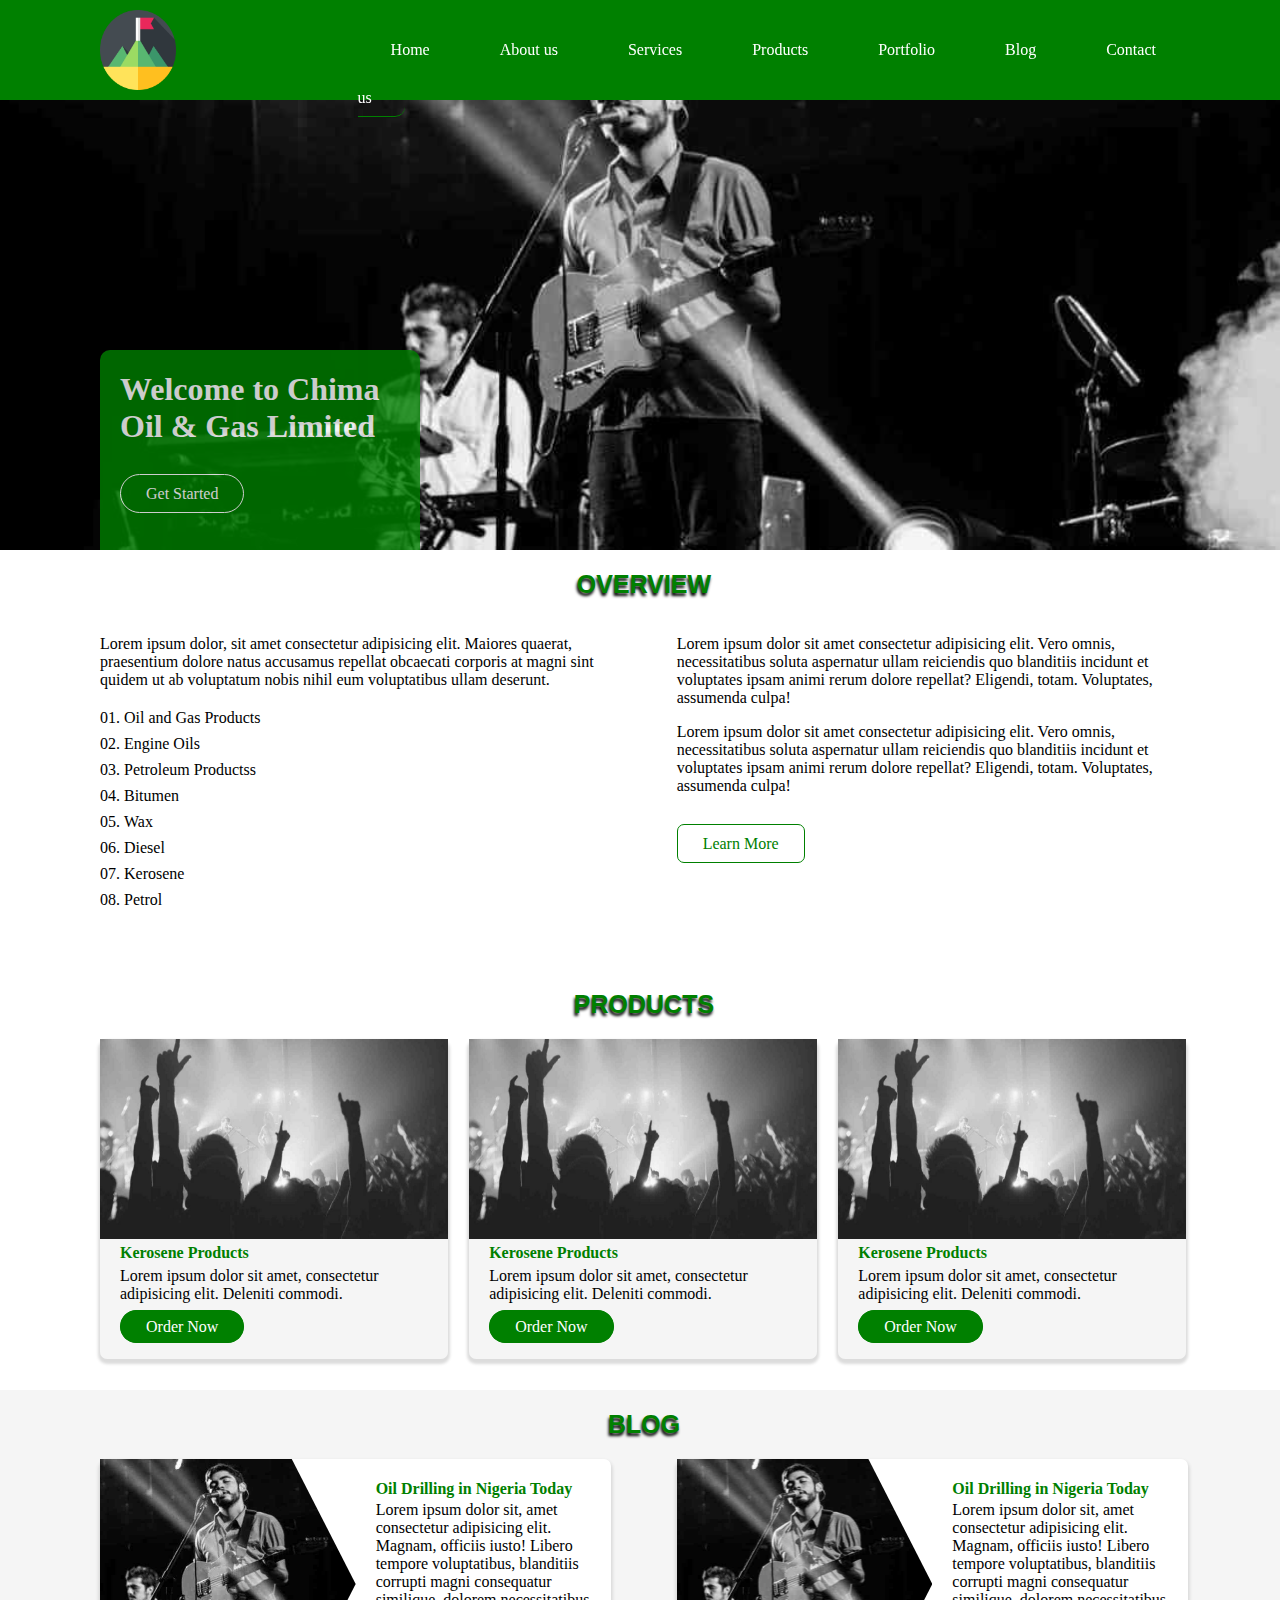
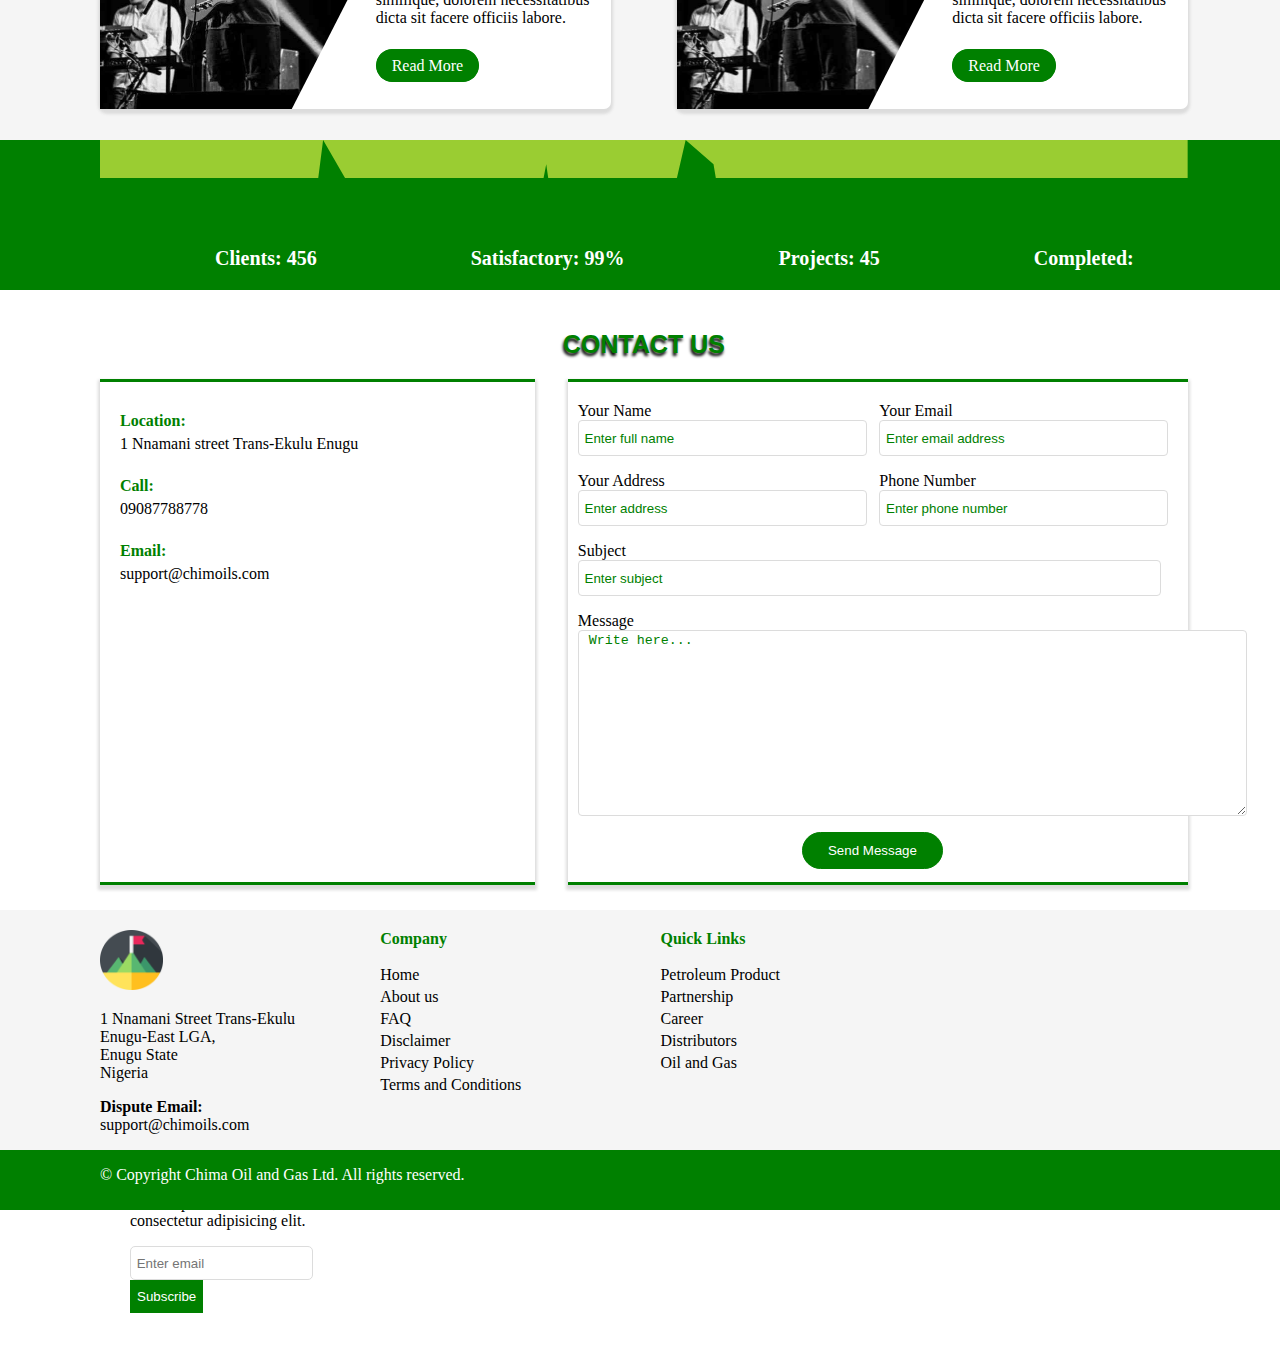
<file: index.html>
<!DOCTYPE html>
<html lang="en">
<head>
    <meta charset="UTF-8">
    <meta name="viewport" content="width=device-width, initial-scale=1.0">
    <meta name="description" content="Chima oil and gas limited is
     your best service provider in all oil and gas products in nigeria">
     <meta name="keywords" content="engine oil, diesel seller 
     near enugu, petroleum products in nigeria,
     chima oil and gas limited, top 5 oil and gas companies in nigeria">
     <link rel="canonical" href="https://www.chioils.com/index.html">
     <link rel="stylesheet" href="css/style.css" type="text/css">
    <title>Chima Oil & Gas - Home</title>
</head>
<body>
    <!--header begins-->
    <header id="header">
       <nav class="nav">
          <div class="logo">
            <a href="index.html">
                <img src="image/mountain.png" alt="logo">
            </a>
          </div>
          <div class="navbar">
            <ul>
                <li><a href="index.html">Home</a></li>
                <li><a href="about-us.html">About us</a></li>
                <li><a href="services.html">Services</a></li>
                <li><a href="products.html">Products</a></li>
                <li><a href="portfolio.html">Portfolio</a></li>
                <li><a href="blog.html">Blog</a></li>
                <li><a href="contact-us.html">Contact us</a></li>
            </ul>
          </div>
       </nav>
    </header><!--header ends-->
    <!--hero begins-->
    <div class="hero">
        <div class="my_hero">
          <h1>Welcome to Chima Oil & Gas Limited</h1>
          <a href="#">Get Started</a>
        </div>
    </div><!--hero image ends-->
    <!--main begins-->
    <main id="main">
      <!--overview begins-->
      <section id="overview">
        <div class="overview">
          <span>OVERVIEW</span>
          <div class="over_cont">
            <p>
              Lorem ipsum dolor, sit amet consectetur adipisicing elit. 
              Maiores quaerat, praesentium dolore natus accusamus 
              repellat obcaecati corporis at magni sint quidem ut ab
               voluptatum nobis nihil eum voluptatibus ullam deserunt.
            </p>
            <ul>
              <li>Oil and Gas Products</li>
              <li>Engine Oils</li>
              <li>Petroleum Productss</li>
              <li>Bitumen</li>
              <li>Wax</li>
              <li>Diesel</li>
              <li>Kerosene</li>
              <li>Petrol</li>
            </ul>
          </div>
          <div class="over_cont ada">
            <p>
              Lorem ipsum dolor sit amet consectetur adipisicing elit.
              Vero omnis, necessitatibus soluta aspernatur ullam
              reiciendis quo blanditiis incidunt et voluptates
              ipsam animi rerum dolore repellat? Eligendi, totam.
              Voluptates, assumenda culpa!
            </p>
            <p id="rat">
              Lorem ipsum dolor sit amet consectetur adipisicing elit.
              Vero omnis, necessitatibus soluta aspernatur ullam
              reiciendis quo blanditiis incidunt et voluptates
              ipsam animi rerum dolore repellat? Eligendi, totam.
              Voluptates, assumenda culpa!
            </p>
            <a href="#">Learn More</a>
          </div>
        </div>
      </section><!--section overview ends-->
      <!--section products begins-->
      <section id="products">
        <div class="products">
          <span>PRODUCTS</span>
          <div class="my_products prod">
            <div class="pro_image">
              <img src="image/ny.jpg" alt="products">
            </div>
            <div class="pro_content">
              <h4>Kerosene Products</h4>
              <p>
                Lorem ipsum dolor sit amet, consectetur adipisicing elit.
                Deleniti commodi.
              </p>
              <a href="#">Order Now</a>
            </div>
          </div>
          <div class="my_products">
            <div class="pro_image">
              <img src="image/ny.jpg" alt="products">
            </div>
            <div class="pro_content">
              <h4>Kerosene Products</h4>
              <p>
                Lorem ipsum dolor sit amet, consectetur adipisicing elit.
                Deleniti commodi.
              </p>
              <a href="#">Order Now</a>
            </div>
          </div>
          <div class="my_products">
            <div class="pro_image">
              <img src="image/ny.jpg" alt="products">
            </div>
            <div class="pro_content">
              <h4>Kerosene Products</h4>
              <p>
                Lorem ipsum dolor sit amet, consectetur adipisicing elit.
                Deleniti commodi.
              </p>
              <a href="#">Order Now</a>
            </div>
          </div>
        </div>
      </section><!--section product ends-->
      <!--section blog begins-->
      <section id="blog">
        <div class="blog">
          <span>BLOG</span>
           <div class="blogger">
            <div class="blog_image"></div>
            <div class="blog_content">
              <h4>Oil Drilling in Nigeria Today</h4>
              <p>
                Lorem ipsum dolor sit, amet consectetur 
                adipisicing elit. Magnam, officiis iusto!
                 Libero tempore voluptatibus, blanditiis 
                 corrupti magni consequatur similique, dolorem 
                 necessitatibus dicta sit facere officiis 
                 labore.
              </p>
              <a href="#">Read More</a>
            </div>
           </div>
           <div class="blogger my_blog">
            <div class="blog_image"></div>
            <div class="blog_content">
              <h4>Oil Drilling in Nigeria Today</h4>
              <p>
                Lorem ipsum dolor sit, amet consectetur 
                adipisicing elit. Magnam, officiis iusto!
                 Libero tempore voluptatibus, blanditiis 
                 corrupti magni consequatur similique, dolorem 
                 necessitatibus dicta sit facere officiis 
                 labore.
              </p>
              <a href="#">Read More</a>
            </div>
           </div>
        </div>
      </section><!--section blog ends-->
      <!--section counter begins-->
      <section id="counter">
         <div class="counter">
          <svg xmlns="http://www.w3.org/2000/svg" viewBox="0 0 1440 50"><path fill="yellowgreen" fill-opacity="1" d="M0,160L36.9,192L73.8,288L110.8,256L147.7,192L184.6,64L221.5,288L258.5,288L295.4,0L332.3,64L369.2,288L406.2,160L443.1,64L480,256L516.9,64L553.8,224L590.8,32L627.7,288L664.6,256L701.5,224L738.5,160L775.4,0L812.3,32L849.2,256L886.2,224L923.1,64L960,192L996.9,256L1033.8,192L1070.8,224L1107.7,96L1144.6,256L1181.5,192L1218.5,320L1255.4,288L1292.3,96L1329.2,288L1366.2,288L1403.1,128L1440,128L1440,0L1403.1,0L1366.2,0L1329.2,0L1292.3,0L1255.4,0L1218.5,0L1181.5,0L1144.6,0L1107.7,0L1070.8,0L1033.8,0L996.9,0L960,0L923.1,0L886.2,0L849.2,0L812.3,0L775.4,0L738.5,0L701.5,0L664.6,0L627.7,0L590.8,0L553.8,0L516.9,0L480,0L443.1,0L406.2,0L369.2,0L332.3,0L295.4,0L258.5,0L221.5,0L184.6,0L147.7,0L110.8,0L73.8,0L36.9,0L0,0Z"></path></svg>          <ul>
              <li>Clients: 456</li>
              <li>Satisfactory:  99%</li>
              <li>Projects:  45</li>
              <li>Completed:  35</li>
            </ul>
         </div>
      </section><!--section counter ends-->
      <!--section contact us begins-->
      <section id="contact">
        <div class="contact">
          <span>CONTACT US</span>
          <div class="maps">
            <div class="my_map">
              <h4>Location:</h4>
              <p>
                1 Nnamani street Trans-Ekulu Enugu
              </p>
            </div>
            <div class="my_map pot">
              <h4>Call:</h4>
              <p>
                09087788778
              </p>
            </div>
            <div class="my_map pot">
              <h4>Email:</h4>
              <p>
                support@chimoils.com
              </p>
            </div>
            <div class="my_map pot jack">
              <iframe src="https://www.google.com/maps/embed?pb=!1m18!1m12!1m3!1d3964.269360458786!2d7.498555674347314!3d6.487534893504447!2m3!1f0!2f0!3f0!3m2!1i1024!2i768!4f13.1!3m3!1m2!1s0x1044a30cf99b8281%3A0x6b6a0acb9dd3abe9!2s1%20Nnamani%20St%2C%20Trans-Ekulu%2C%20Enugu%20400103%2C%20Enugu!5e0!3m2!1sen!2sng!4v1732023569091!5m2!1sen!2sng" width="100%" height="250" style="border:0;" allowfullscreen="" loading="lazy" referrerpolicy="no-referrer-when-downgrade"></iframe>
            </div>
          </div>
          <div class="message">
            <form action="" autocomplete="on"  method="post" enctype="multipart/form-data">
               <div class="oils">
                <label for="name">Your Name</label>
                <input type="text" name="name" id="name"
                 placeholder=" Enter full name" required>
               </div>
               <div class="oils">
                <label for="email">Your Email</label>
                <input type="email" name="email" id="email"
                 placeholder=" Enter email address" required>
               </div>

               <div class="oils chima">
                <label for="address">Your Address</label>
                <input type="text" name="address" id="address"
                 placeholder=" Enter address" required>
               </div>
               <div class="oils chima">
                <label for="phone">Phone Number</label>
                <input type="number" min="0" name="phone" id="phone"
                 placeholder=" Enter phone number" required>
               </div>
               <div class="oils chima ora">
                  <label for="subject">Subject</label>
                  <input type="text" name="subject" id="subject"
                 placeholder=" Enter subject" required>
               </div>
               <div class="oils chima ora agu">
                <label for="message">Message</label>
                <textarea name="message" id="message"
                 cols="81"rows="12"
                  placeholder=" Write here..."></textarea>
             </div>
             <div class="oils chima ora loveth">
                <button type="submit" title="Send messgae" 
                name="submit">Send Message</button>
             </div>
            </form>
          </div>
        </div>
      </section><!--section contact us ends-->
    </main><!--main ends-->
    <!--footer begins-->
    <footer id="footer">
       <div class="main_footer">
        <div class="my_footer">
          <div class="foot man">
            <img src="image/mountain.png" alt="logo">
            <p>
              1 Nnamani Street Trans-Ekulu <br>
              Enugu-East LGA, <br>
              Enugu State <br>
              Nigeria 
            </p>
            <p>
              <b>Dispute Email:</b><br> support@chimoils.com
            </p>
          </div>
          <div class="foot">
            <h6>Company</h6>
            <ul>
              <li><a href="index.html">Home</a></li>
              <li><a href="#">About us</a></li>
              <li><a href="#">FAQ</a></li>
              <li><a href="#">Disclaimer</a></li>
              <li><a href="#">Privacy Policy</a></li>
              <li><a href="#">Terms and Conditions</a></li>
            </ul>
          </div>
          <div class="foot">
            <h6>Quick Links</h6>
            <ul>
              <li><a href="#">Petroleum Product</a></li>
              <li><a href="#">Partnership</a></li>
              <li><a href="#">Career</a></li>
              <li><a href="#">Distributors</a></li>
              <li><a href="#">Oil and Gas</a></li>
            </ul>
          </div>
          <div class="foot">
            <h6>News Letter</h6>
            <p>
              Lorem ipsum dolor sit, amet consectetur adipisicing elit.
            </p>
            <form action="" method="post"
             enctype="multipart/form-data" autocomplete="on">
               <input type="email" name="email"
                required placeholder=" Enter email">
                <button type="submit" name="submit" 
                title="Subscribe">Subscribe</button>
            </form>
          </div>
        </div>
       </div>
       <div class="minor_footer">
        <p>
          &copy; Copyright Chima Oil and Gas Ltd. All rights reserved.
        </p>
       </div>
    </footer><!--footer ends-->
</body>
</html>
</file>
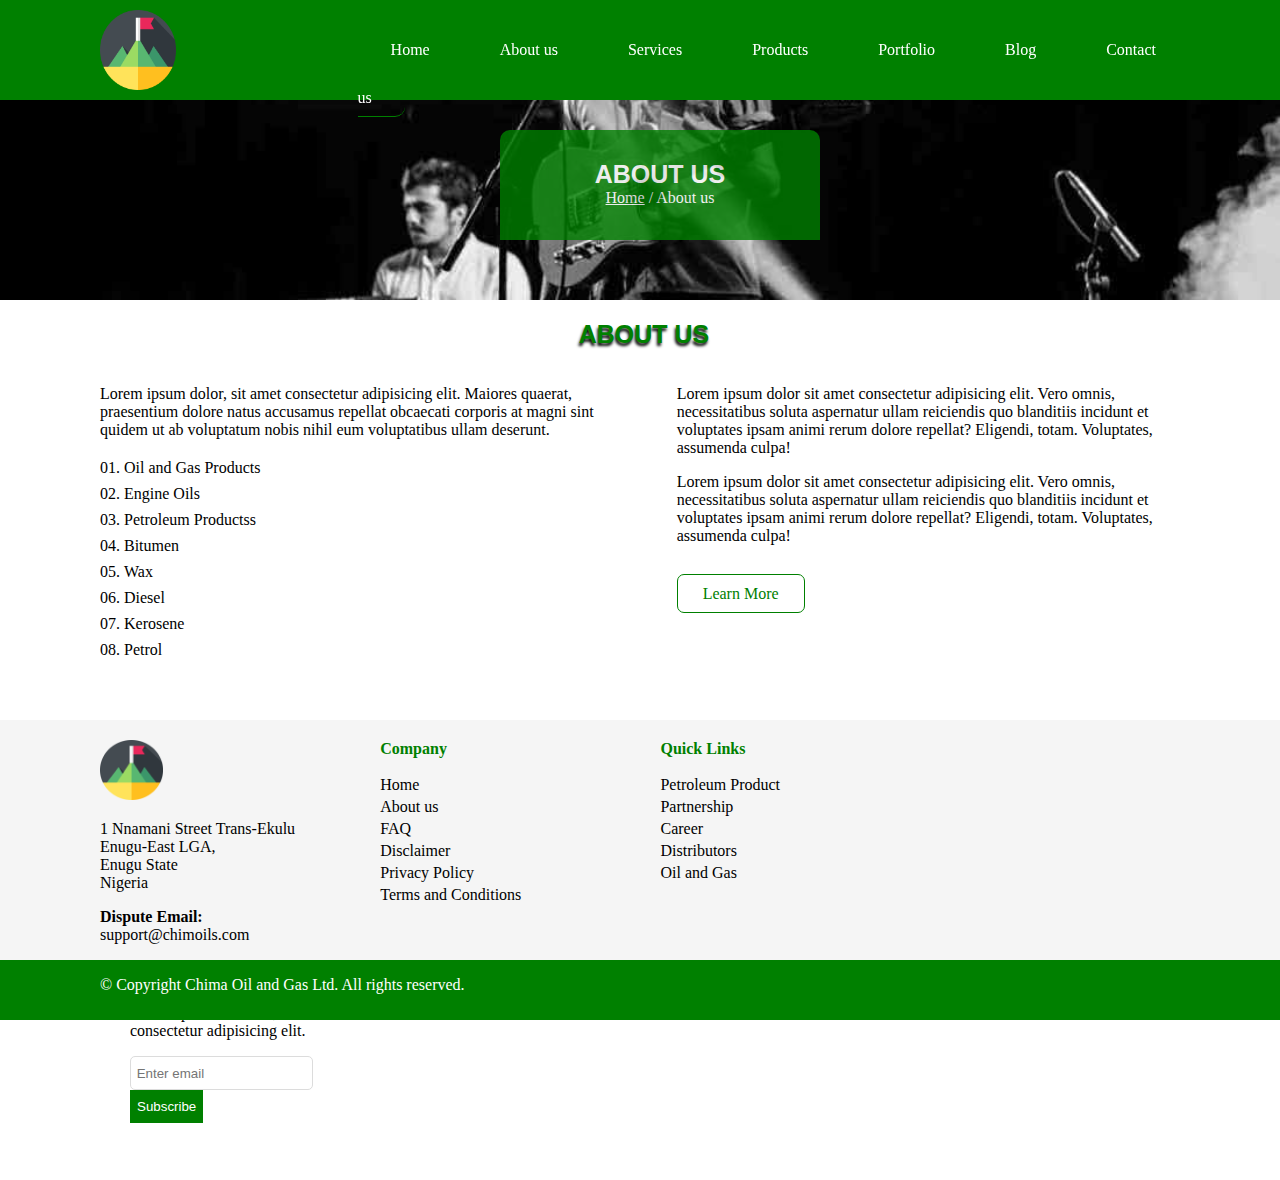
<file: about-us.html>
<!DOCTYPE html>
<html lang="en">
<head>
    <meta charset="UTF-8">
    <meta name="viewport" content="width=device-width, initial-scale=1.0">
    <meta name="description" content="Chima oil and gas limited is
     your best service provider in all oil and gas products in nigeria">
     <meta name="keywords" content="engine oil, diesel seller 
     near enugu, petroleum products in nigeria,
     chima oil and gas limited, top 5 oil and gas companies in nigeria">
     <link rel="canonical" href="https://www.chioils.com/about-us.html">
     <link rel="stylesheet" href="css/style.css" type="text/css">
    <title>Chima Oil & Gas - About us</title>
</head>
<body>
    <!--header begins-->
    <header id="header">
       <nav class="nav">
          <div class="logo">
            <a href="index.html">
                <img src="image/mountain.png" alt="logo">
            </a>
          </div>
          <div class="navbar">
            <ul>
                <li><a href="index.html">Home</a></li>
                <li><a href="about-us.html">About us</a></li>
                <li><a href="services.html">Services</a></li>
                <li><a href="products.html">Products</a></li>
                <li><a href="portfolio.html">Portfolio</a></li>
                <li><a href="blog.html">Blog</a></li>
                <li><a href="contact-us.html">Contact us</a></li>
            </ul>
          </div>
       </nav>
    </header><!--header ends-->
    <!--Bread crumb-->
    <div class="hero1">
        <div class="my_hero1">
            <span>ABOUT US</span>
          <ul>
            <li><a href="index.html">Home</a></li>
            <li>/ About us</li>
          </ul>
        </div>
    </div><!--bread crumb ends-->
    <!--main begins-->
    <main id="main">
      <!--overview begins-->
      <section id="overview">
        <div class="overview">
          <span>ABOUT US</span>
          <div class="over_cont">
            <p>
              Lorem ipsum dolor, sit amet consectetur adipisicing elit. 
              Maiores quaerat, praesentium dolore natus accusamus 
              repellat obcaecati corporis at magni sint quidem ut ab
               voluptatum nobis nihil eum voluptatibus ullam deserunt.
            </p>
            <ul>
              <li>Oil and Gas Products</li>
              <li>Engine Oils</li>
              <li>Petroleum Productss</li>
              <li>Bitumen</li>
              <li>Wax</li>
              <li>Diesel</li>
              <li>Kerosene</li>
              <li>Petrol</li>
            </ul>
          </div>
          <div class="over_cont ada">
            <p>
              Lorem ipsum dolor sit amet consectetur adipisicing elit.
              Vero omnis, necessitatibus soluta aspernatur ullam
              reiciendis quo blanditiis incidunt et voluptates
              ipsam animi rerum dolore repellat? Eligendi, totam.
              Voluptates, assumenda culpa!
            </p>
            <p id="rat">
              Lorem ipsum dolor sit amet consectetur adipisicing elit.
              Vero omnis, necessitatibus soluta aspernatur ullam
              reiciendis quo blanditiis incidunt et voluptates
              ipsam animi rerum dolore repellat? Eligendi, totam.
              Voluptates, assumenda culpa!
            </p>
            <a href="#">Learn More</a>
          </div>
        </div>
      </section><!--section overview ends-->
      <!--section products begins-->
      <!--<section id="products">
        <div class="products">
          <span>PRODUCTS</span>
          <div class="my_products prod">
            <div class="pro_image">
              <img src="image/ny.jpg" alt="products">
            </div>
            <div class="pro_content">
              <h4>Kerosene Products</h4>
              <p>
                Lorem ipsum dolor sit amet, consectetur adipisicing elit.
                Deleniti commodi.
              </p>
              <a href="#">Order Now</a>
            </div>
          </div>
          <div class="my_products">
            <div class="pro_image">
              <img src="image/ny.jpg" alt="products">
            </div>
            <div class="pro_content">
              <h4>Kerosene Products</h4>
              <p>
                Lorem ipsum dolor sit amet, consectetur adipisicing elit.
                Deleniti commodi.
              </p>
              <a href="#">Order Now</a>
            </div>
          </div>
          <div class="my_products">
            <div class="pro_image">
              <img src="image/ny.jpg" alt="products">
            </div>
            <div class="pro_content">
              <h4>Kerosene Products</h4>
              <p>
                Lorem ipsum dolor sit amet, consectetur adipisicing elit.
                Deleniti commodi.
              </p>
              <a href="#">Order Now</a>
            </div>
          </div>
        </div>
      </section>--><!--section product ends-->
      <!--section blog begins-->
      <!--<section id="blog">
        <div class="blog">
          <span>BLOG</span>
           <div class="blogger">
            <div class="blog_image"></div>
            <div class="blog_content">
              <h4>Oil Drilling in Nigeria Today</h4>
              <p>
                Lorem ipsum dolor sit, amet consectetur 
                adipisicing elit. Magnam, officiis iusto!
                 Libero tempore voluptatibus, blanditiis 
                 corrupti magni consequatur similique, dolorem 
                 necessitatibus dicta sit facere officiis 
                 labore.
              </p>
              <a href="#">Read More</a>
            </div>
           </div>
           <div class="blogger my_blog">
            <div class="blog_image"></div>
            <div class="blog_content">
              <h4>Oil Drilling in Nigeria Today</h4>
              <p>
                Lorem ipsum dolor sit, amet consectetur 
                adipisicing elit. Magnam, officiis iusto!
                 Libero tempore voluptatibus, blanditiis 
                 corrupti magni consequatur similique, dolorem 
                 necessitatibus dicta sit facere officiis 
                 labore.
              </p>
              <a href="#">Read More</a>
            </div>
           </div>
        </div>
      </section>--><!--section blog ends-->
      <!--section counter begins-->
      <!--<section id="counter">
         <div class="counter">
          <svg xmlns="http://www.w3.org/2000/svg" viewBox="0 0 1440 50"><path fill="yellowgreen" fill-opacity="1" d="M0,160L36.9,192L73.8,288L110.8,256L147.7,192L184.6,64L221.5,288L258.5,288L295.4,0L332.3,64L369.2,288L406.2,160L443.1,64L480,256L516.9,64L553.8,224L590.8,32L627.7,288L664.6,256L701.5,224L738.5,160L775.4,0L812.3,32L849.2,256L886.2,224L923.1,64L960,192L996.9,256L1033.8,192L1070.8,224L1107.7,96L1144.6,256L1181.5,192L1218.5,320L1255.4,288L1292.3,96L1329.2,288L1366.2,288L1403.1,128L1440,128L1440,0L1403.1,0L1366.2,0L1329.2,0L1292.3,0L1255.4,0L1218.5,0L1181.5,0L1144.6,0L1107.7,0L1070.8,0L1033.8,0L996.9,0L960,0L923.1,0L886.2,0L849.2,0L812.3,0L775.4,0L738.5,0L701.5,0L664.6,0L627.7,0L590.8,0L553.8,0L516.9,0L480,0L443.1,0L406.2,0L369.2,0L332.3,0L295.4,0L258.5,0L221.5,0L184.6,0L147.7,0L110.8,0L73.8,0L36.9,0L0,0Z"></path></svg>          <ul>
              <li>Clients: 456</li>
              <li>Satisfactory:  99%</li>
              <li>Projects:  45</li>
              <li>Completed:  35</li>
            </ul>
         </div>
      </section>--><!--section counter ends-->
      <!--section contact us begins-->
      <!--<section id="contact">
        <div class="contact">
          <span>CONTACT US</span>
          <div class="maps">
            <div class="my_map">
              <h4>Location:</h4>
              <p>
                1 Nnamani street Trans-Ekulu Enugu
              </p>
            </div>
            <div class="my_map pot">
              <h4>Call:</h4>
              <p>
                09087788778
              </p>
            </div>
            <div class="my_map pot">
              <h4>Email:</h4>
              <p>
                support@chimoils.com
              </p>
            </div>
            <div class="my_map pot jack">
              <iframe src="https://www.google.com/maps/embed?pb=!1m18!1m12!1m3!1d3964.269360458786!2d7.498555674347314!3d6.487534893504447!2m3!1f0!2f0!3f0!3m2!1i1024!2i768!4f13.1!3m3!1m2!1s0x1044a30cf99b8281%3A0x6b6a0acb9dd3abe9!2s1%20Nnamani%20St%2C%20Trans-Ekulu%2C%20Enugu%20400103%2C%20Enugu!5e0!3m2!1sen!2sng!4v1732023569091!5m2!1sen!2sng" width="100%" height="250" style="border:0;" allowfullscreen="" loading="lazy" referrerpolicy="no-referrer-when-downgrade"></iframe>
            </div>
          </div>
          <div class="message">
            <form action="" autocomplete="on"  method="post" enctype="multipart/form-data">
               <div class="oils">
                <label for="name">Your Name</label>
                <input type="text" name="name" id="name"
                 placeholder=" Enter full name" required>
               </div>
               <div class="oils">
                <label for="email">Your Email</label>
                <input type="email" name="email" id="email"
                 placeholder=" Enter email address" required>
               </div>

               <div class="oils chima">
                <label for="address">Your Address</label>
                <input type="text" name="address" id="address"
                 placeholder=" Enter address" required>
               </div>
               <div class="oils chima">
                <label for="phone">Phone Number</label>
                <input type="number" min="0" name="phone" id="phone"
                 placeholder=" Enter phone number" required>
               </div>
               <div class="oils chima ora">
                  <label for="subject">Subject</label>
                  <input type="text" name="subject" id="subject"
                 placeholder=" Enter subject" required>
               </div>
               <div class="oils chima ora agu">
                <label for="message">Message</label>
                <textarea name="message" id="message"
                 cols="81"rows="12"
                  placeholder=" Write here..."></textarea>
             </div>
             <div class="oils chima ora loveth">
                <button type="submit" title="Send messgae" 
                name="submit">Send Message</button>
             </div>
            </form>
          </div>
        </div>
      </section>--><!--section contact us ends-->
    </main><!--main ends-->
    <!--footer begins-->
    <footer id="footer">
       <div class="main_footer">
        <div class="my_footer">
          <div class="foot man">
            <img src="image/mountain.png" alt="logo">
            <p>
              1 Nnamani Street Trans-Ekulu <br>
              Enugu-East LGA, <br>
              Enugu State <br>
              Nigeria 
            </p>
            <p>
              <b>Dispute Email:</b><br> support@chimoils.com
            </p>
          </div>
          <div class="foot">
            <h6>Company</h6>
            <ul>
              <li><a href="index.html">Home</a></li>
              <li><a href="#">About us</a></li>
              <li><a href="#">FAQ</a></li>
              <li><a href="#">Disclaimer</a></li>
              <li><a href="#">Privacy Policy</a></li>
              <li><a href="#">Terms and Conditions</a></li>
            </ul>
          </div>
          <div class="foot">
            <h6>Quick Links</h6>
            <ul>
              <li><a href="#">Petroleum Product</a></li>
              <li><a href="#">Partnership</a></li>
              <li><a href="#">Career</a></li>
              <li><a href="#">Distributors</a></li>
              <li><a href="#">Oil and Gas</a></li>
            </ul>
          </div>
          <div class="foot">
            <h6>News Letter</h6>
            <p>
              Lorem ipsum dolor sit, amet consectetur adipisicing elit.
            </p>
            <form action="" method="post"
             enctype="multipart/form-data" autocomplete="on">
               <input type="email" name="email"
                required placeholder=" Enter email">
                <button type="submit" name="submit" 
                title="Subscribe">Subscribe</button>
            </form>
          </div>
        </div>
       </div>
       <div class="minor_footer">
        <p>
          &copy; Copyright Chima Oil and Gas Ltd. All rights reserved.
        </p>
       </div>
    </footer><!--footer ends-->
</body>
</html>
</file>
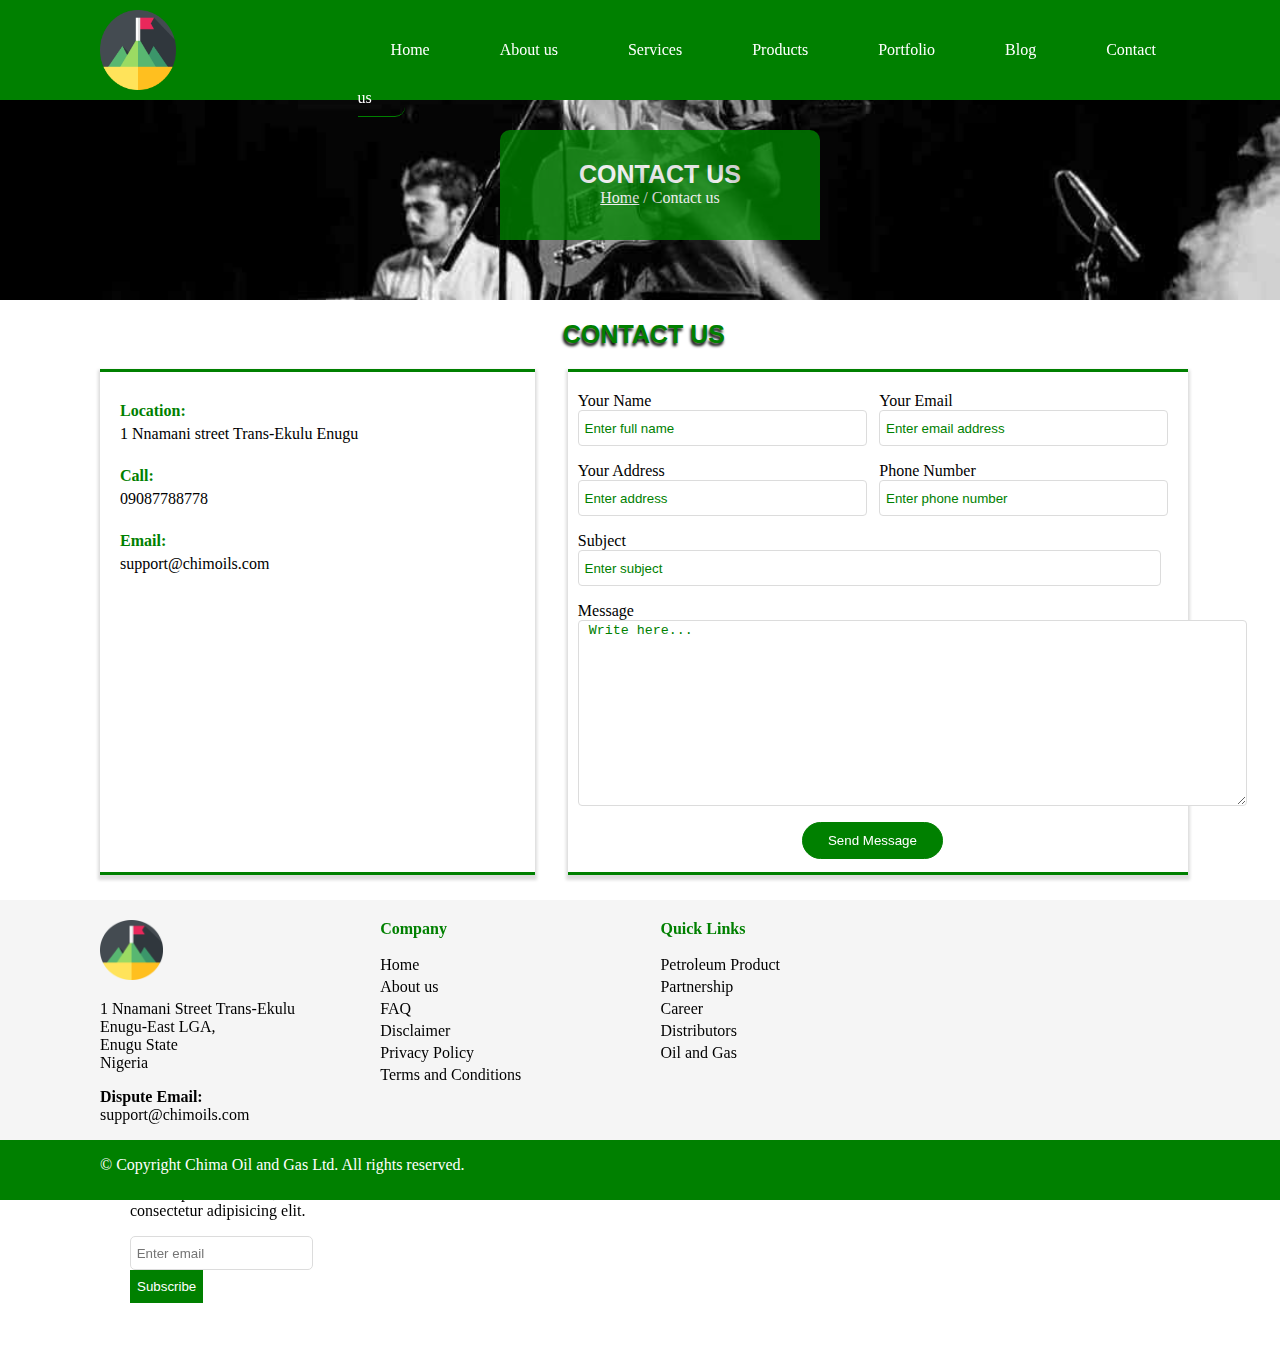
<file: contact-us.html>
<!DOCTYPE html>
<html lang="en">
<head>
    <meta charset="UTF-8">
    <meta name="viewport" content="width=device-width, initial-scale=1.0">
    <meta name="description" content="Chima oil and gas limited is
     your best service provider in all oil and gas products in nigeria">
     <meta name="keywords" content="engine oil, diesel seller 
     near enugu, petroleum products in nigeria,
     chima oil and gas limited, top 5 oil and gas companies in nigeria">
     <link rel="canonical" href="https://www.chioils.com/contact-us.html">
     <link rel="stylesheet" href="css/style.css" type="text/css">
    <title>Chima Oil & Gas - Contact us</title>
</head>
<body>
    <!--header begins-->
    <header id="header">
       <nav class="nav">
          <div class="logo">
            <a href="index.html">
                <img src="image/mountain.png" alt="logo">
            </a>
          </div>
          <div class="navbar">
            <ul>
                <li><a href="index.html">Home</a></li>
                <li><a href="about-us.html">About us</a></li>
                <li><a href="services.html">Services</a></li>
                <li><a href="products.html">Products</a></li>
                <li><a href="portfolio.html">Portfolio</a></li>
                <li><a href="blog.html">Blog</a></li>
                <li><a href="contact-us.html">Contact us</a></li>
            </ul>
          </div>
       </nav>
    </header><!--header ends-->
    <!--Bread crumb-->
    <div class="hero1">
        <div class="my_hero1">
            <span>CONTACT US</span>
          <ul>
            <li><a href="index.html">Home</a></li>
            <li>/ Contact us</li>
          </ul>
        </div>
    </div><!--bread crumb ends-->
    <!--main begins-->
    <main id="main">
      <!--overview begins-->
      <!--<section id="overview">
        <div class="overview">
          <span>ABOUT US</span>
          <div class="over_cont">
            <p>
              Lorem ipsum dolor, sit amet consectetur adipisicing elit. 
              Maiores quaerat, praesentium dolore natus accusamus 
              repellat obcaecati corporis at magni sint quidem ut ab
               voluptatum nobis nihil eum voluptatibus ullam deserunt.
            </p>
            <ul>
              <li>Oil and Gas Products</li>
              <li>Engine Oils</li>
              <li>Petroleum Productss</li>
              <li>Bitumen</li>
              <li>Wax</li>
              <li>Diesel</li>
              <li>Kerosene</li>
              <li>Petrol</li>
            </ul>
          </div>
          <div class="over_cont ada">
            <p>
              Lorem ipsum dolor sit amet consectetur adipisicing elit.
              Vero omnis, necessitatibus soluta aspernatur ullam
              reiciendis quo blanditiis incidunt et voluptates
              ipsam animi rerum dolore repellat? Eligendi, totam.
              Voluptates, assumenda culpa!
            </p>
            <p id="rat">
              Lorem ipsum dolor sit amet consectetur adipisicing elit.
              Vero omnis, necessitatibus soluta aspernatur ullam
              reiciendis quo blanditiis incidunt et voluptates
              ipsam animi rerum dolore repellat? Eligendi, totam.
              Voluptates, assumenda culpa!
            </p>
            <a href="#">Learn More</a>
          </div>
        </div>
      </section>--><!--section overview ends-->
      <!--section products begins-->
      <!--<section id="products">
        <div class="products">
          <span>PRODUCTS</span>
          <div class="my_products prod">
            <div class="pro_image">
              <img src="image/ny.jpg" alt="products">
            </div>
            <div class="pro_content">
              <h4>Kerosene Products</h4>
              <p>
                Lorem ipsum dolor sit amet, consectetur adipisicing elit.
                Deleniti commodi.
              </p>
              <a href="#">Order Now</a>
            </div>
          </div>
          <div class="my_products">
            <div class="pro_image">
              <img src="image/ny.jpg" alt="products">
            </div>
            <div class="pro_content">
              <h4>Kerosene Products</h4>
              <p>
                Lorem ipsum dolor sit amet, consectetur adipisicing elit.
                Deleniti commodi.
              </p>
              <a href="#">Order Now</a>
            </div>
          </div>
          <div class="my_products">
            <div class="pro_image">
              <img src="image/ny.jpg" alt="products">
            </div>
            <div class="pro_content">
              <h4>Kerosene Products</h4>
              <p>
                Lorem ipsum dolor sit amet, consectetur adipisicing elit.
                Deleniti commodi.
              </p>
              <a href="#">Order Now</a>
            </div>
          </div>
        </div>
      </section>--><!--section product ends-->
      <!--section blog begins-->
      <!--<section id="blog">
        <div class="blog">
          <span>BLOG</span>
           <div class="blogger">
            <div class="blog_image"></div>
            <div class="blog_content">
              <h4>Oil Drilling in Nigeria Today</h4>
              <p>
                Lorem ipsum dolor sit, amet consectetur 
                adipisicing elit. Magnam, officiis iusto!
                 Libero tempore voluptatibus, blanditiis 
                 corrupti magni consequatur similique, dolorem 
                 necessitatibus dicta sit facere officiis 
                 labore.
              </p>
              <a href="#">Read More</a>
            </div>
           </div>
           <div class="blogger my_blog">
            <div class="blog_image"></div>
            <div class="blog_content">
              <h4>Oil Drilling in Nigeria Today</h4>
              <p>
                Lorem ipsum dolor sit, amet consectetur 
                adipisicing elit. Magnam, officiis iusto!
                 Libero tempore voluptatibus, blanditiis 
                 corrupti magni consequatur similique, dolorem 
                 necessitatibus dicta sit facere officiis 
                 labore.
              </p>
              <a href="#">Read More</a>
            </div>
           </div>
        </div>
      </section>--><!--section blog ends-->
      <!--section counter begins-->
      <!--<section id="counter">
         <div class="counter">
          <svg xmlns="http://www.w3.org/2000/svg" viewBox="0 0 1440 50"><path fill="yellowgreen" fill-opacity="1" d="M0,160L36.9,192L73.8,288L110.8,256L147.7,192L184.6,64L221.5,288L258.5,288L295.4,0L332.3,64L369.2,288L406.2,160L443.1,64L480,256L516.9,64L553.8,224L590.8,32L627.7,288L664.6,256L701.5,224L738.5,160L775.4,0L812.3,32L849.2,256L886.2,224L923.1,64L960,192L996.9,256L1033.8,192L1070.8,224L1107.7,96L1144.6,256L1181.5,192L1218.5,320L1255.4,288L1292.3,96L1329.2,288L1366.2,288L1403.1,128L1440,128L1440,0L1403.1,0L1366.2,0L1329.2,0L1292.3,0L1255.4,0L1218.5,0L1181.5,0L1144.6,0L1107.7,0L1070.8,0L1033.8,0L996.9,0L960,0L923.1,0L886.2,0L849.2,0L812.3,0L775.4,0L738.5,0L701.5,0L664.6,0L627.7,0L590.8,0L553.8,0L516.9,0L480,0L443.1,0L406.2,0L369.2,0L332.3,0L295.4,0L258.5,0L221.5,0L184.6,0L147.7,0L110.8,0L73.8,0L36.9,0L0,0Z"></path></svg>          <ul>
              <li>Clients: 456</li>
              <li>Satisfactory:  99%</li>
              <li>Projects:  45</li>
              <li>Completed:  35</li>
            </ul>
         </div>
      </section>--><!--section counter ends-->
      <!--section contact us begins-->
      <section id="contact">
        <div class="contact">
          <span>CONTACT US</span>
          <div class="maps">
            <div class="my_map">
              <h4>Location:</h4>
              <p>
                1 Nnamani street Trans-Ekulu Enugu
              </p>
            </div>
            <div class="my_map pot">
              <h4>Call:</h4>
              <p>
                09087788778
              </p>
            </div>
            <div class="my_map pot">
              <h4>Email:</h4>
              <p>
                support@chimoils.com
              </p>
            </div>
            <div class="my_map pot jack">
              <iframe src="https://www.google.com/maps/embed?pb=!1m18!1m12!1m3!1d3964.269360458786!2d7.498555674347314!3d6.487534893504447!2m3!1f0!2f0!3f0!3m2!1i1024!2i768!4f13.1!3m3!1m2!1s0x1044a30cf99b8281%3A0x6b6a0acb9dd3abe9!2s1%20Nnamani%20St%2C%20Trans-Ekulu%2C%20Enugu%20400103%2C%20Enugu!5e0!3m2!1sen!2sng!4v1732023569091!5m2!1sen!2sng" width="100%" height="250" style="border:0;" allowfullscreen="" loading="lazy" referrerpolicy="no-referrer-when-downgrade"></iframe>
            </div>
          </div>
          <div class="message">
            <form action="" autocomplete="on"  method="post" enctype="multipart/form-data">
               <div class="oils">
                <label for="name">Your Name</label>
                <input type="text" name="name" id="name"
                 placeholder=" Enter full name" required>
               </div>
               <div class="oils">
                <label for="email">Your Email</label>
                <input type="email" name="email" id="email"
                 placeholder=" Enter email address" required>
               </div>

               <div class="oils chima">
                <label for="address">Your Address</label>
                <input type="text" name="address" id="address"
                 placeholder=" Enter address" required>
               </div>
               <div class="oils chima">
                <label for="phone">Phone Number</label>
                <input type="number" min="0" name="phone" id="phone"
                 placeholder=" Enter phone number" required>
               </div>
               <div class="oils chima ora">
                  <label for="subject">Subject</label>
                  <input type="text" name="subject" id="subject"
                 placeholder=" Enter subject" required>
               </div>
               <div class="oils chima ora agu">
                <label for="message">Message</label>
                <textarea name="message" id="message"
                 cols="81"rows="12"
                  placeholder=" Write here..."></textarea>
             </div>
             <div class="oils chima ora loveth">
                <button type="submit" title="Send messgae" 
                name="submit">Send Message</button>
             </div>
            </form>
          </div>
        </div>
      </section><!--section contact us ends-->
    </main><!--main ends-->
    <!--footer begins-->
    <footer id="footer">
       <div class="main_footer">
        <div class="my_footer">
          <div class="foot man">
            <img src="image/mountain.png" alt="logo">
            <p>
              1 Nnamani Street Trans-Ekulu <br>
              Enugu-East LGA, <br>
              Enugu State <br>
              Nigeria 
            </p>
            <p>
              <b>Dispute Email:</b><br> support@chimoils.com
            </p>
          </div>
          <div class="foot">
            <h6>Company</h6>
            <ul>
              <li><a href="index.html">Home</a></li>
              <li><a href="#">About us</a></li>
              <li><a href="#">FAQ</a></li>
              <li><a href="#">Disclaimer</a></li>
              <li><a href="#">Privacy Policy</a></li>
              <li><a href="#">Terms and Conditions</a></li>
            </ul>
          </div>
          <div class="foot">
            <h6>Quick Links</h6>
            <ul>
              <li><a href="#">Petroleum Product</a></li>
              <li><a href="#">Partnership</a></li>
              <li><a href="#">Career</a></li>
              <li><a href="#">Distributors</a></li>
              <li><a href="#">Oil and Gas</a></li>
            </ul>
          </div>
          <div class="foot">
            <h6>News Letter</h6>
            <p>
              Lorem ipsum dolor sit, amet consectetur adipisicing elit.
            </p>
            <form action="" method="post"
             enctype="multipart/form-data" autocomplete="on">
               <input type="email" name="email"
                required placeholder=" Enter email">
                <button type="submit" name="submit" 
                title="Subscribe">Subscribe</button>
            </form>
          </div>
        </div>
       </div>
       <div class="minor_footer">
        <p>
          &copy; Copyright Chima Oil and Gas Ltd. All rights reserved.
        </p>
       </div>
    </footer><!--footer ends-->
</body>
</html>
</file>
<file: css/style.css>
/* *{
    padding: 0;
    margin: 0;
} */
body{
    margin: 0;
    padding: 0;
}
#header{
    width: 100%;
    height: 100px;
    float: left;
    background-color: green;
    position: fixed;
    z-index: 1000;
}
.nav{
    width: 85%;
    height: 80px;
    float: left;
    background-color: none;
    margin-left: 100px;
    margin-top: 10px;
}
.logo{
    width: 7%;
    height: 80px;
    float: left;
    background-color: none;
}
.logo a img{
    width: 100%;
    height: 80px;
}
.navbar{
    width: 80%;
    height: 80px;
    float: right;
    background-color: none;
}
.navbar ul{
    list-style: none;
}
.navbar ul li{
    display: inline;
    padding: 10px 33px;
    background-color: none;
    line-height: 3.0em;
    cursor: pointer;
    border-bottom: 1px solid green;
    border-radius: 10px;
}
.navbar ul li:hover{
    display: inline;
    padding: 10px 33px;
    background-color: none;
    line-height: 3.0em;
    cursor: pointer;
    border-bottom: 1px solid white;
    border-radius: 10px;
}
.navbar ul li a{
    text-decoration: none;
    color: white;
}
.navbar ul li:hover a{
    text-decoration: none;
    color: yellowgreen;
}
/*
header ends
=======================
hero image begins
*/
.hero{
    width: 100%;
    height: 450px;
    float: left;
    background-color: brown;
    background-image: url(../image/chicago.jpg);
    background-position: center;
    background-repeat: no-repeat;
    background-size: cover;
    margin-top: 100px;
}
.hero1{
    width: 100%;
    height: 200px;
    float: left;
    background-color: brown;
    background-image: url(../image/chicago.jpg);
    background-position: center;
    background-repeat: no-repeat;
    background-size: cover;
    margin-top: 100px;
}
.my_hero{
    width: 25%;
    height: 200px;
    float: left;
    background-color: green;
    margin-top: 250px;
    margin-left: 100px;
    border-top-left-radius: 10px;
    border-top-right-radius: 10px;
    opacity: 0.8;
}
.my_hero1{
    width: 25%;
    height: 80px;
    float: left;
    background-color: green;
    margin-top: 30px;
    margin-left: 500px;
    border-top-left-radius: 10px;
    border-top-right-radius: 10px;
    opacity: 0.8;
    text-align: center;
    padding-top: 30px;
}
.my_hero1 span{
    font-size: 25px;
    font-weight: 800;
    color: white;
    text-align: center;
    font-family: 'Segoe UI', Tahoma, Geneva, Verdana, sans-serif;
    width: 100%;
    float: left;
}
.my_hero1 ul{
    list-style: none;
    padding-left: 0;
}
.my_hero1 ul li{
    display: inline;
    color: white;
}
.my_hero1 ul li a{
    color: inherit;
}
.my_hero h1{
    padding: 0 20px;
    color: white;
    margin-bottom: 40px;
}
.my_hero a{
    margin-left: 20px;
    text-decoration: none;
    color: white;
    background-color: green;
    border: 1px solid white;
    padding: 10px 25px;
    border-radius: 25px;
}
.my_hero a:hover{
    margin-left: 20px;
    text-decoration: none;
    color: green;
    background-color: white;
    border: 1px solid green;
    padding: 10px 25px;
    border-radius: 25px;
}
/*
hero image ends
====================
main begins
*/
#main{
    width: 100%;
    height: auto;
    float: left;
}
/*
overview begins
*/
#overview{
    width: 100%;
    height: 420px;
    float: left;
    background-color: none;
}
.overview{
   width: 85%;
   height: 400px;
   float: left;
   background-color: none; 
   margin-left: 100px;
}
.overview span{
    width: 100%;
    height: auto;
    float: left;
    text-align: center;
    padding: 20px 0;
    font-size: 25px;
    font-weight: 800;
    color: green;
    font-family: 'Segoe UI', Tahoma, Geneva, Verdana, sans-serif;
    text-shadow: -1px 3px 3px black;
}
.over_cont{
    width: 47%;
    height: 320px;
    float: left;
    background-color: none;
    margin-left: 0;
}
.ada{
    float: right;
}
.over_cont ul{
    list-style-type: decimal-leading-zero;
    padding-left: 24px;
}
.over_cont ul li{
    padding: 4px 0;
}
.over_cont a{
    border: 1px solid green;
    padding: 10px 25px;
    border-radius: 7px;
    text-decoration: none;
    color: green;
}
.over_cont a:hover{
    border: 1px solid green;
    padding: 10px 25px;
    border-radius: 7px;
    text-decoration: none;
    color: white;
    background-color: green;
}
#rat{
    margin-bottom: 40px;
}
/*
services end
========================
products begins
*/
#products{
    width: 100%;
    height: 420px;
    float: left;
    background-color: none;
}
.products{
    width: 85%;
    height: 400px;
    float: left;
    background-color:none;
    margin-left: 100px;
}
.products span{
    width: 100%;
    height: auto;
    float: left;
    text-align: center;
    font-size: 25px;
    font-weight: 800;
    color: green;
    font-family: 'Segoe UI', Tahoma, Geneva, Verdana, sans-serif;
    text-shadow: -1px 3px 3px black;
    padding: 20px 0;
}
.my_products{
    width: 32%;
    height: 320px;
    float: left;
    background-color: whitesmoke;
    margin-left: 21px;
    border-radius: 7px;
    box-shadow: 0 3px 3px 2px gainsboro;
}
.prod{
    margin-left: 0!important;
}
.pro_image{
    width: 100%;
    height: 200px;
    float: left;
    background-color: none;
}
.pro_content{
    width: 100%;
    height: 120px;
    float: left;
    background-color: none;
}
.pro_image img{
    width: 100%;
    height: 200px;
}
.pro_content h4{
    color: green;
    margin: 5px 20px;
    padding-bottom: 0;
}
.pro_content p{
    padding: 0 20px;
    margin: 0;
    margin-bottom: 15px;
}
.pro_content a{
    margin-left: 20px;
    border: 1px solid green;
    padding: 7px 25px;
    border-radius: 25px;
    text-decoration: none;
    color: white;
    background-color: green;
}
.pro_content a:hover{
    margin-left: 20px;
    border: 1px solid green;
    padding: 7px 25px;
    border-radius: 25px;
    text-decoration: none;
    color: green;
    background-color: white;
}
/*
products end
=====================
blog begins
*/
#blog{
    width: 100%;
    height: 350px;
    float: left;
    background-color: whitesmoke;
}
.blog{
    width: 85%;
    height: 330px;
    float: left;
    background-color: none;
    margin-left: 100px;
}
.blog span{
    width: 100%;
    height: auto;
    float: left;
    text-align: center;
    font-size: 25px;
    font-weight: 800;
    color: green;
    padding: 20px 0;
    font-family: 'Segoe UI', Tahoma, Geneva, Verdana, sans-serif;
    text-shadow: -1px 3px 3px black;
    /*letter-spacing: 10px;
    word-spacing: 10px;*/
}
.blogger{
    width: 47%;
    height: 250px;
    float: left;
    background-color: white;
    box-shadow: 0 3px 3px 2px gainsboro;
    border-radius: 7px;
}
.blogger:hover{
    width: 47%;
    height: 250px;
    float: left;
    background-color: green;
    box-shadow: 0 3px 3px 2px gainsboro;
    border-radius: 7px;
    cursor: alias;
}
.my_blog{
    float: right!important;
}
.blog_image{
    width: 50%;
    height: 250px;
    float: left;
    background-color: none;
    background-image: url(../image/chicago.jpg);
    background-position: center;
    background-repeat: no-repeat;
    background-size: cover;
    clip-path: polygon(0% 0%, 75% 0%, 100% 50%, 75% 100%, 0% 100%);
    z-index: -1000;
}
.blog_content{
    width: 50%;
    height: 250px;
    float: left;
    background-color: none;
}
.blog_content h4{
    color: green;
    margin-bottom: 0;
    padding: 0 20px;
}
.blogger:hover h4{
    color: white;
    margin-bottom: 0;
    padding: 0 20px;
}
.my_blog:hover{
    float: right;
}
.blog_content p{
    padding: 0 20px;
    margin-top: 3px;
    margin-bottom: 30px;
}
.blogger:hover p{
    padding: 0 20px;
    margin-top: 3px;
    margin-bottom: 30px;
    color: white;
}
.blog_content a{
    padding: 7px 15px;
    border: 1px solid green;
    margin-left: 20px;
    border-radius: 25px;
    text-decoration: none;
    color: white;
    background-color: green;
}
.blogger:hover a{
    padding: 7px 15px;
    border: 1px solid white;
    margin-left: 20px;
    border-radius: 25px;
    text-decoration: none;
    color: white;
    background-color: green;
}
.blog_content a:hover{
    padding: 7px 15px;
    border: 1px solid green;
    margin-left: 20px;
    border-radius: 25px;
    text-decoration: none;
    color: green;
    background-color: white;
}
/*
blog ends
===========================
counter begins
*/
#counter{
    width: 100%;
    height: 150px;
    float: left;
    background-color: green;
    margin-bottom: 20px;
}
.counter{
    width: 85%;
    height: 150px;
    float: left;
    background-color: none;
    margin-left: 100px;
}
.counter ul{
    list-style: none;
}
.counter ul li{
    display: inline;
    padding: 10px 75px;
    line-height: 6.0em;
    font-size: 20px;
    color: white;
    font-weight: 600;
}
/*
counter ends
=========================
contact begins
*/
#contact{
    width: 100%;
    height: 600px;
    float: left;
    background-color: none;
}
.contact{
    width: 85%;
    height: 580px;
    float: left;
    background-color:none;
    margin-left: 100px;
}
.contact span{
    width: 100%;
    height: auto;
    float: left;
    text-align: center;
    font-size: 25px;
    font-weight: 800;
    font-family: 'Segoe UI', Tahoma, Geneva, Verdana, sans-serif;
    color: green;
    padding: 20px 0;
    text-shadow: -1px 3px 3px black;
}
.maps{
    width: 40%;
    height: 500px;
    float: left;
    background-color: white;
    border-top: 3px solid green;
    border-bottom: 3px solid green;
    box-shadow: 0 3px 3px 2px gainsboro;
}
.message{
    width: 57%;
    height: 500px;
    float: right;
    background-color: white;
    border-top: 3px solid green;
    border-bottom: 3px solid green;
    box-shadow: 0 3px 3px 2px gainsboro;
}
.my_map{
    width: 90%;
    height: 60px;
    float: left;
    background-color: none;
    margin-left: 20px;
    margin-top: 20px;
}
.my_map h4{
    margin-top: 10px;
    color: green;
    margin-bottom: 0;
    padding-bottom: 0;
}
.my_map p{
    margin-top: 5px;
}
.pot{
    margin-top: 5px;
}
.jack{
    height: 250px;
}
.oils{
    width: 47%;
    height: 60px;
    float: left;
    margin-left: 10px;
    background-color: none;
    margin-top: 20px;
}
.oils input{
    width: 97%;
    height: 32px;
    border: 1px solid gainsboro;
    border-radius: 4px;
    outline-color: green;
}
.oils input::placeholder{
    color:green;
}
.chima{
    margin-top:10px;
}
.ora{
    width:95%;
}
.ora input{
    width:98%;
}
.agu{
    height:180px;
}
.agu textarea{
    outline-color:green;
    border:1px solid gainsboro;
    border-radius:4px;
}
.agu textarea::placeholder{
    color:green;
}
.loveth{
    margin-top:20px;
    text-align:center;
    padding-top:20px;
}
.loveth button{
    padding:10px 25px;
    border-radius:25px;
    border:1px solid green;
    cursor:pointer;
    background-color:green;
    color:white;
}
.loveth button:hover{
    padding:10px 25px;
    border-radius:25px;
    border:1px solid green;
    cursor:pointer;
    background-color:white;
    color:green;
}
/*
contact ends
========================
footer begins
*/
#footer{
    width: 100%;
    height: auto;
    float: left;
}
.main_footer{
    width: 100%;
    height: 240px;
    float: left;
    background-color: whitesmoke;
}
.minor_footer{
    width: 100%;
    height: 60px;
    float: left;
    background-color: green;
}
.minor_footer p{
    padding-left: 100px;
    color: white;
}
.my_footer{
    width: 85%;
    height: 230px;
    float: left;
    background-color: none;
    margin-left: 100px;
}
.foot{
    width: 23%;
    height: 230px;
    float: left;
    background-color: none;
    margin-left: 30px;
}
.man{
    margin-left: 0!important;
}
.foot img{
    width: 25%;
    height: 60px;
    margin-top: 20px;
}
.foot h6{
    font-size:16px;
    margin-top: 20px;
    padding: 0;
    margin-bottom: 0;
    color: green;
}
.foot ul{
    list-style: none;
    padding-left: 0;
}
.foot ul li{
    padding: 2px 0;
}
.foot ul li a{
    text-decoration: none;
    color: inherit;
}
.foot ul li a:hover{
    text-decoration: underline;
    color: green;
}
.foot input{
    height: 30px;
    border-radius: 5px;
    border: 1px solid gainsboro;
    outline-color: green;
}
.foot button{
    height: 33px;
    border: 1px solid green;
    background-color: green;
    color: white;
    cursor: pointer;
}
.foot button:hover{
    height: 33px;
    border: 1px solid green;
    background-color: white;
    color: green;
    cursor: pointer;
}
</file>
